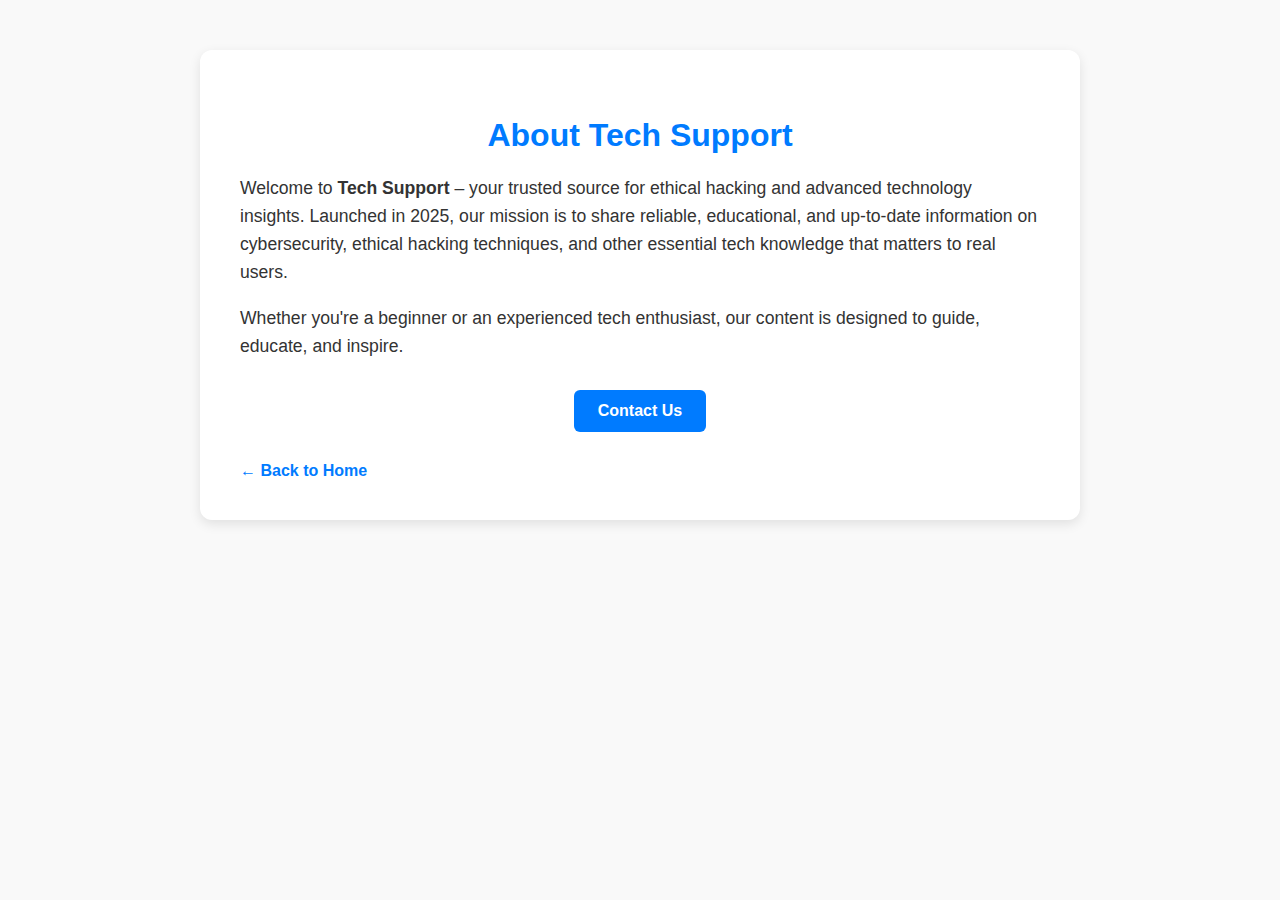
<file: html/about.html>
<!DOCTYPE html>
<html lang="en">
<head>
  <meta charset="UTF-8" />
  <meta name="viewport" content="width=device-width, initial-scale=1.0" />
  <title>About - Tech Support</title>
  <link rel="stylesheet" href="../css/about.css" />
</head>
<body>
  <section id="about">
    <h2>About Tech Support</h2>
    <p>
      Welcome to <strong>Tech Support</strong> – your trusted source for ethical hacking and advanced technology insights. 
      Launched in 2025, our mission is to share reliable, educational, and up-to-date information on cybersecurity, 
      ethical hacking techniques, and other essential tech knowledge that matters to real users.
    </p>
    <p>
      Whether you're a beginner or an experienced tech enthusiast, our content is designed to guide, educate, and inspire.
    </p>
    <a href="contact.html" class="contact-btn">Contact Us</a>
    <a href="../index.html" class="back-link">← Back to Home</a>
  </section>
</body>
</html>
</file>
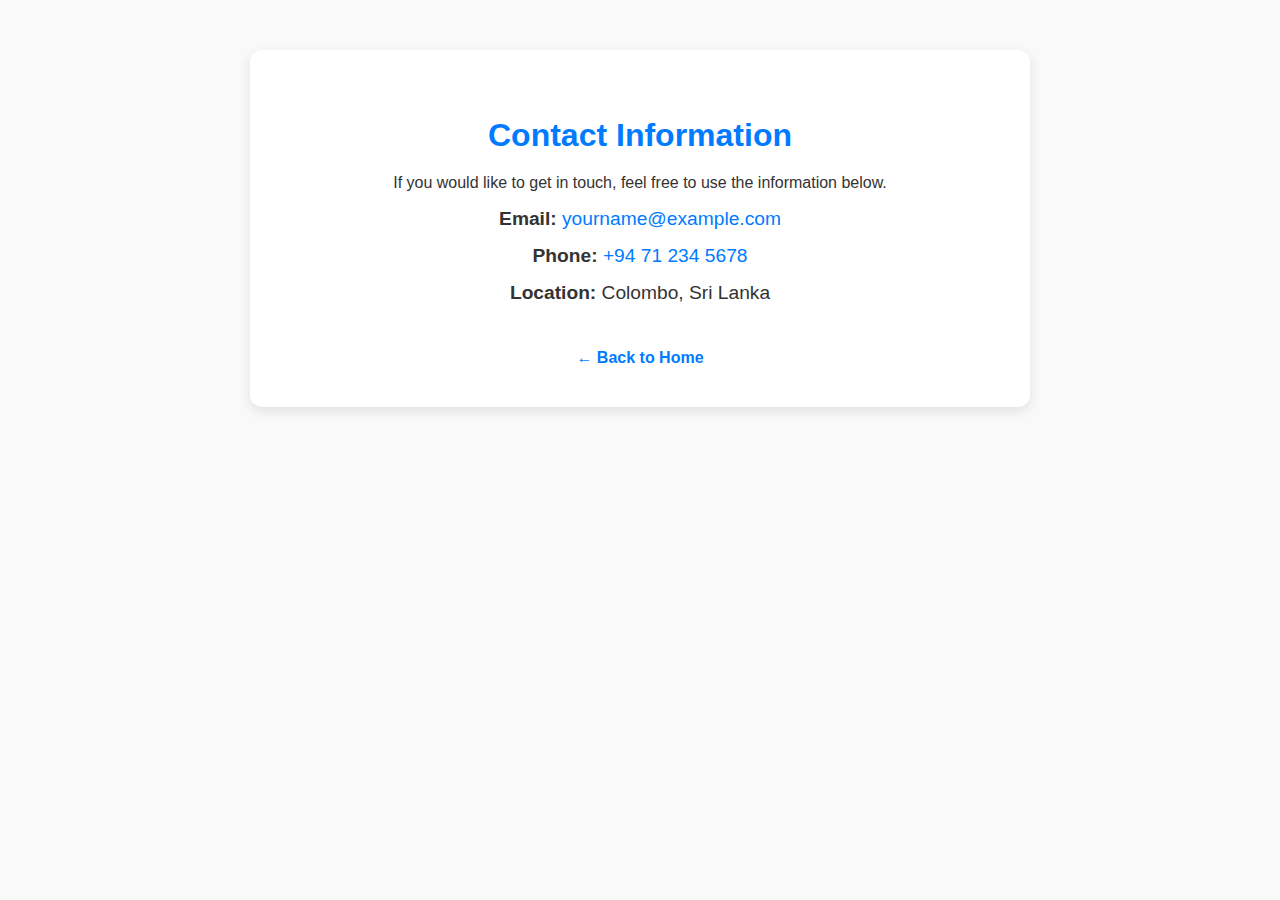
<file: html/contact.html>
<!DOCTYPE html>
<html lang="en">
<head>
  <meta charset="UTF-8" />
  <meta name="viewport" content="width=device-width, initial-scale=1.0" />
  <title>Contact - Tech Support</title>
 <link rel="stylesheet" href="../css/contact.css" />
</head>
<body>
  <section id="contact-info">
    <h2>Contact Information</h2>
    <p>If you would like to get in touch, feel free to use the information below.</p>

    <div class="contact-box">
      <p><strong>Email:</strong> <a href="mailto:yourname@example.com">yourname@example.com</a></p>
      <p><strong>Phone:</strong> <a href="tel:+94712345678">+94 71 234 5678</a></p>
      <p><strong>Location:</strong> Colombo, Sri Lanka</p>
    </div>

    <a href="../index.html" class="back-link">← Back to Home</a>
  </section>
</body>
</html>
</file>
<file: css/about.css>
body {
  font-family: 'Segoe UI', Tahoma, Geneva, Verdana, sans-serif;
  margin: 0;
  padding: 0;
  background-color: #f9f9f9;
  color: #333;
}

section#about {
  max-width: 800px;
  margin: 50px auto;
  background-color: #ffffff;
  padding: 40px;
  border-radius: 12px;
  box-shadow: 0 4px 12px rgba(0, 0, 0, 0.1);
}

section#about h2 {
  font-size: 2em;
  margin-bottom: 20px;
  color: #007BFF;
  text-align: center;
}

section#about p {
  font-size: 1.1em;
  line-height: 1.6;
  margin-bottom: 15px;
}

.contact-btn {
  display: block;
  width: fit-content;
  margin: 30px auto 0;
  padding: 12px 24px;
  background-color: #007BFF;
  color: white;
  text-decoration: none;
  font-weight: bold;
  border-radius: 6px;
  transition: background-color 0.3s ease;
}

.contact-btn:hover {
  background-color: #0056b3;
}

.back-link {
  display: inline-block;
  margin-top: 30px;
  color: #007BFF;
  text-decoration: none;
  font-weight: bold;
}

@media (max-width: 600px) {
  section#about {
    padding: 20px;
    margin: 20px;
  }

  section#about h2 {
    font-size: 1.5em;
  }

  section#about p {
    font-size: 1em;
  }
}
</file>
<file: css/contact.css>
body {
  font-family: 'Segoe UI', Tahoma, Geneva, Verdana, sans-serif;
  margin: 0;
  padding: 0;
  background-color: #f9f9f9;
  color: #333;
}

section#contact-info {
  max-width: 700px;
  margin: 50px auto;
  background-color: #ffffff;
  padding: 40px;
  border-radius: 12px;
  box-shadow: 0 4px 12px rgba(0, 0, 0, 0.1);
  text-align: center;
}

section#contact-info h2 {
  font-size: 2em;
  margin-bottom: 20px;
  color: #007BFF;
}

.contact-box p {
  font-size: 1.2em;
  margin: 15px 0;
}

.contact-box a {
  color: #007BFF;
  text-decoration: none;
}

.contact-box a:hover {
  text-decoration: underline;
}

.back-link {
  display: inline-block;
  margin-top: 30px;
  color: #007BFF;
  text-decoration: none;
  font-weight: bold;
}

.back-link:hover {
  text-decoration: underline;
}
</file>
